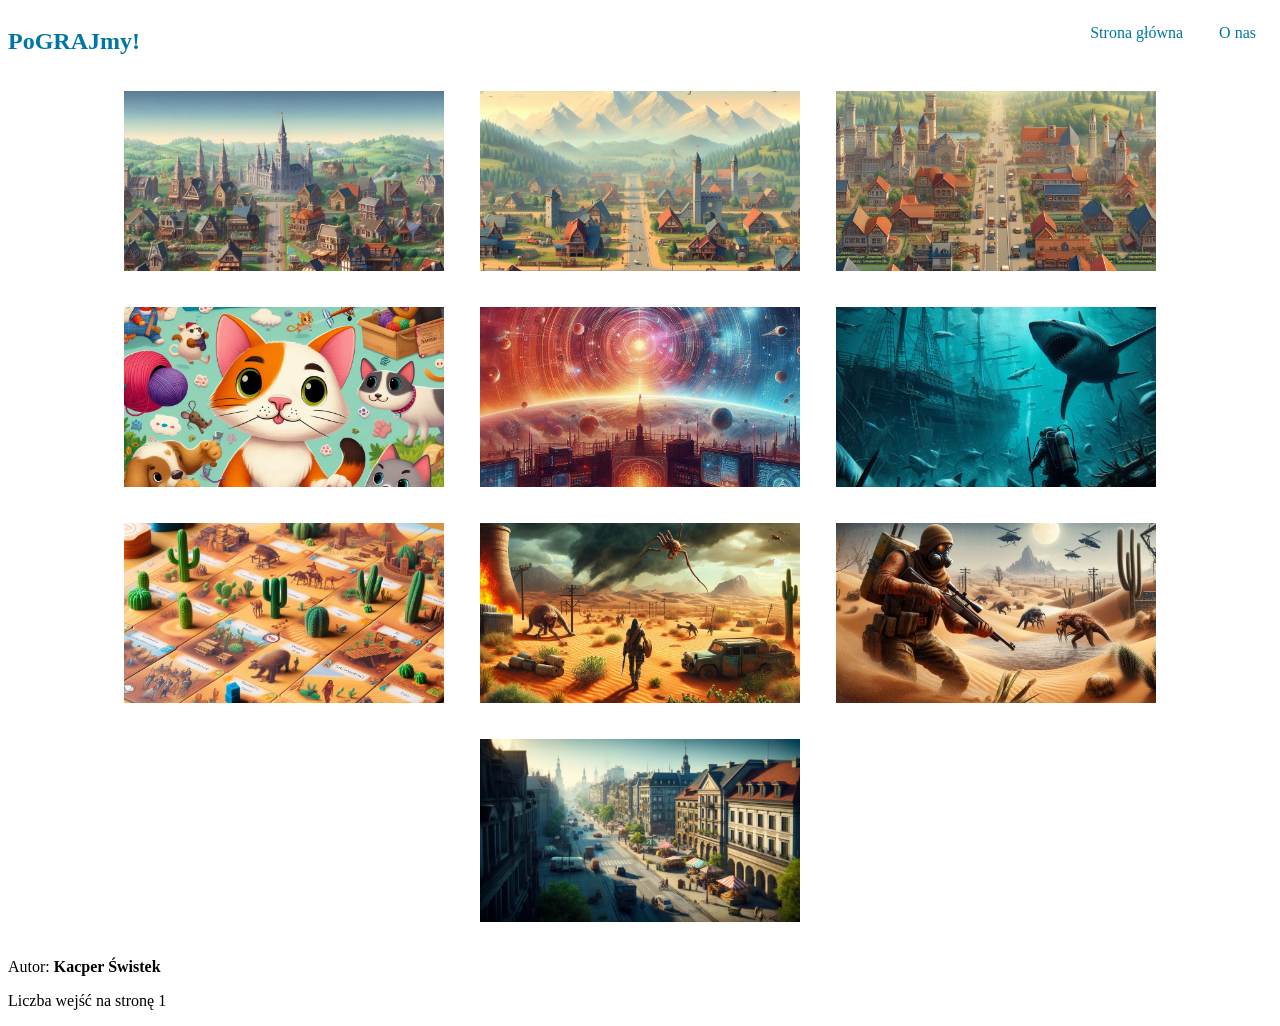
<file: index.html>
<!DOCTYPE html>
<html lang="PL">
<head>
    <meta charset="UTF-8">
    <meta name="viewport" content="width=device-width, initial-scale=1.0">
    <title>Najlepsze gry | PoGRAJmy!</title>
    <link rel="stylesheet" href="styl_gier.css">
    <script src="skrypty.js"></script>
</head>
<body onload="licznik()">
    <section id="gora">
        <header id="jeden">
            
            <h2>
                <a href="index.html">PoGRAJmy!</a>
            </h2>

        </header>

        <header id="dwa">

            <ul>
                <li>
                    <a href="index.html" id="odnosnik">Strona główna</a>
                </li>

                <li>
                    <a href="onas.html" id="odnosnik">O nas</a>
                </li>
            </ul>

        </header>
    </section>

    <main>

        <div id="blok">
            <img src="gra1.jpg" alt="Miniatura gry" title="Tytuł gry">
            <img src="gra2.jpg" alt="Miniatura gry" title="Tytuł gry">
            <img src="gra3.jpg" alt="Miniatura gry" title="Tytuł gry">
            <img src="gra4.jpg" alt="Miniatura gry" title="Tytuł gry">
            <img src="gra5.jpg" alt="Miniatura gry" title="Tytuł gry">
            <img src="gra6.jpg" alt="Miniatura gry" title="Tytuł gry">
            <img src="gra7.jpg" alt="Miniatura gry" title="Tytuł gry">
            <img src="gra8.jpg" alt="Miniatura gry" title="Tytuł gry">
            <img src="gra9.jpg" alt="Miniatura gry" title="Tytuł gry">
            <img src="gra10.png" alt="Miniatura gry" title="Tytuł gry">
        </div>

    </main>

    <footer>

        <p>Autor: <strong>Kacper Świstek</strong></p>

        <p id="wynik"></p>
    </footer>
</body>
</html>
</file>
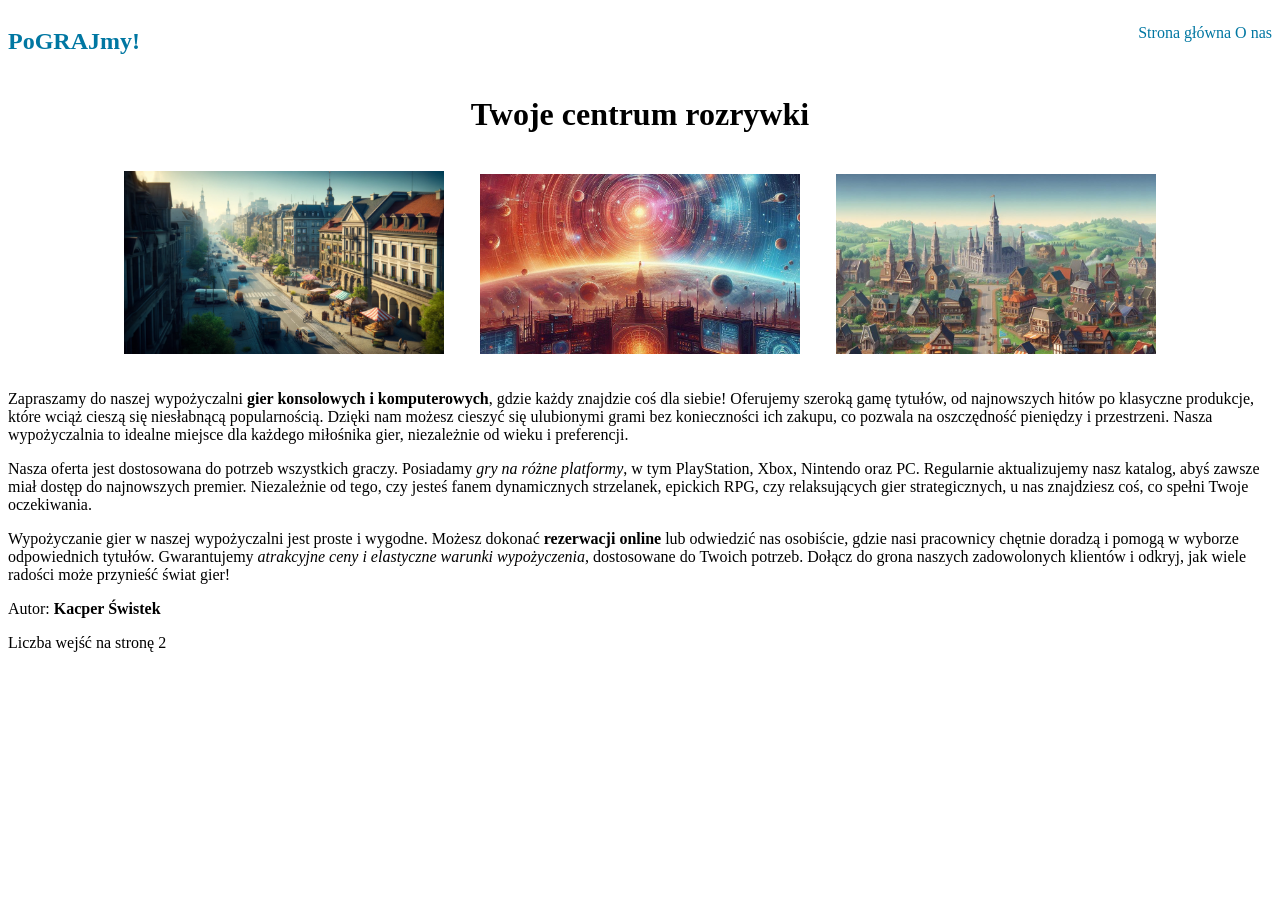
<file: onas.html>
<!DOCTYPE html>
<html lang="PL">
<head>
    <meta charset="UTF-8">
    <meta name="viewport" content="width=device-width, initial-scale=1.0">
    <title>O nas | PoGRAJmy!</title>
    <link rel="stylesheet" href="styl_gier.css">
    <script src="skrypty.js"></script>
</head>
<body onload="licznik()">
    <section id="gora">
        <header id="jeden">
            
            <h2>
                <a href="index.html">PoGRAJmy!</a>
            </h2>

        </header>

        <header id="dwa">

            <ul>
                <li>
                    <a href="index.html">Strona główna</a>
                </li>

                <li>
                    <a href="onas.html">O nas</a>
                </li>
            </ul>

        </header>
    </section>

    <main>

        <h1>Twoje centrum rozrywki</h1>

        <div id="blok2">
            <img src="gra10.png" alt="Miniatura gry" title="Tytuł gry">
            <img src="gra5.jpg" alt="Miniatura gry" title="Tytuł gry">
            <img src="gra1.jpg" alt="Miniatura gry" title="Tytuł gry">
        </div>


        <p>Zapraszamy do naszej wypożyczalni <strong>gier konsolowych i komputerowych</strong>, gdzie każdy znajdzie coś dla siebie! Oferujemy szeroką gamę tytułów, od najnowszych hitów po klasyczne produkcje, które wciąż cieszą się niesłabnącą popularnością. Dzięki nam możesz cieszyć się ulubionymi grami bez konieczności ich zakupu, co pozwala na oszczędność pieniędzy i przestrzeni. Nasza wypożyczalnia to idealne miejsce dla każdego miłośnika gier, niezależnie od wieku i preferencji.</p>
        <p>Nasza oferta jest dostosowana do potrzeb wszystkich graczy. Posiadamy <em>gry na różne platformy</em>, w tym PlayStation, Xbox, Nintendo oraz PC. Regularnie aktualizujemy nasz katalog, abyś zawsze miał dostęp do najnowszych premier. Niezależnie od tego, czy jesteś fanem dynamicznych strzelanek, epickich RPG, czy relaksujących gier strategicznych, u nas znajdziesz coś, co spełni Twoje oczekiwania.</p>
        <p>Wypożyczanie gier w naszej wypożyczalni jest proste i wygodne. Możesz dokonać <strong>rezerwacji online</strong> lub odwiedzić nas osobiście, gdzie nasi pracownicy chętnie doradzą i pomogą w wyborze odpowiednich tytułów. Gwarantujemy <em>atrakcyjne ceny i elastyczne warunki wypożyczenia</em>, dostosowane do Twoich potrzeb. Dołącz do grona naszych zadowolonych klientów i odkryj, jak wiele radości może przynieść świat gier!</p>
    
    </main>

    <footer>

        <p>Autor: <strong>Kacper Świstek</strong></p>

        <p id="wynik"></p>
    </footer>
</body>
</html>
</file>
<file: styl_gier.css>
* {
    font-family: 'Segoe UI', Tahoma, sans-serif, ; 
}
#jeden {
    width: 40%;
}
#dwa {
    width: 60%;
    text-align: right;
}
li {
    list-style-type: none;
    display: inline;
}

a {
    text-decoration: none;
    color: #0077A2;
}
#odnosnik {
    padding: 1em;
}
h1 {
    text-align: center;
}
img {
    width: 20em;
    margin: 1em;
}

img:hover {
    outline: dashed 3px #E30613 ;
}

#blok2 {
    text-align: center;
}
#gora {
    display: flex;
}
#blok{
    text-align: center;
}
</file>
